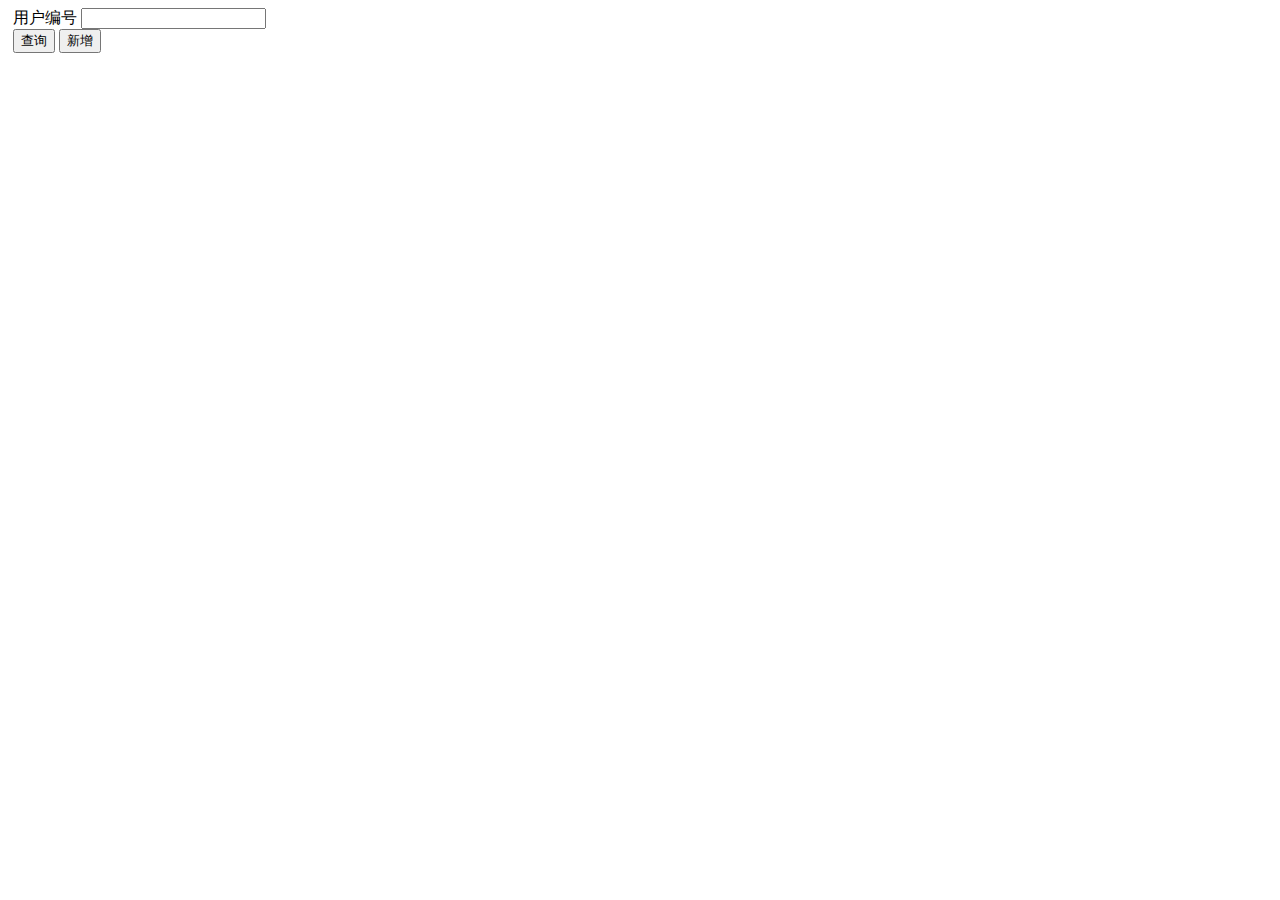
<file: src/main/resources/templates/page/operation/operationList.html>
<!DOCTYPE html>
<html lang="en">
<head>
    <meta charset="UTF-8">
    <title>Title</title>
</head>
<body>
    <div class="container">
        <div class="div4">
            <div class="row" style="margin:5px;">
                <div class="col-md-4">
                    <label>用户编号</label>
                    <input type="text" class="form-control"/>
                </div>
                <div class="col-md-6"></div>
                <div class="col-md-2">
                    <button type="button" class="btn btn-primary">查询</button>
                    <button type="button" class="btn btn-primary">新增</button>
                </div>
            </div>
        </div>
        <div class="div4">
            <div class="row" style="margin:5px;">
                <div class="col-md-12">
                    <table class="table" id="table-gird">

                    </table>
                </div>
            </div>
        </div>
    </div>

</body>
</html>









<script type="text/javascript">
    var queryParam = {};
    $(function () {
        initTable();
    })

    function initTable(){
        $("#table-gird").bootstrapTable({
            method: "GET",
            url: ip + "/operation/getList.action",
            dataField: "rows",
            dataType: "json",
            contentType:"application/x-www-form-urlencoded; charset=UTF-8",
            undefinedText:'',
            silent: true,
            paginationLoop: false,
            queryParamsType: "limit",
            queryParams: queryParams,
            showToggle: false,//是否显示详细视图和列表视图的切换按钮
            cache: false,//是否使用缓存
            pagination: true,//是否显示分页
            sortable: true, //是否启用排序
            striped: true, //是否显示行间隔色
            sortOrder: "desc",//排序方式
            sidePagination: "server",//分页方式：client客户端分页，server服务端分页
            pageNumber : 1,
            pageSize: 10,
            pageList: [10,25],
            showRefresh : true,//刷新按钮
            columns: [{
                field: "operatorId",
                align: 'center',
                title: "用户编号",
            },
                {
                    field: "operatorIp",
                    align: 'center',
                    title: "ip地址"
                },
                {
                    field: "operationTime",
                    align: 'center',
                    title: "操作时间"
                },
                {
                    field: "funId",
                    align: 'center',
                    title: "操作模块"
                },
                {
                    field: "operationContent",
                    align: 'center',
                    title: "操作动作"
                }
            ],
        });
    }

    function queryParams(params) {
        queryParam.start = params.offset;
        queryParam.limit = params.limit;
        queryParam.sortBy = params.sort;
        queryParam.sortDir = params.order;
        queryParam._time_stamp_ = new Date().getTime();
        return queryParam;
    }

</script>
</file>
